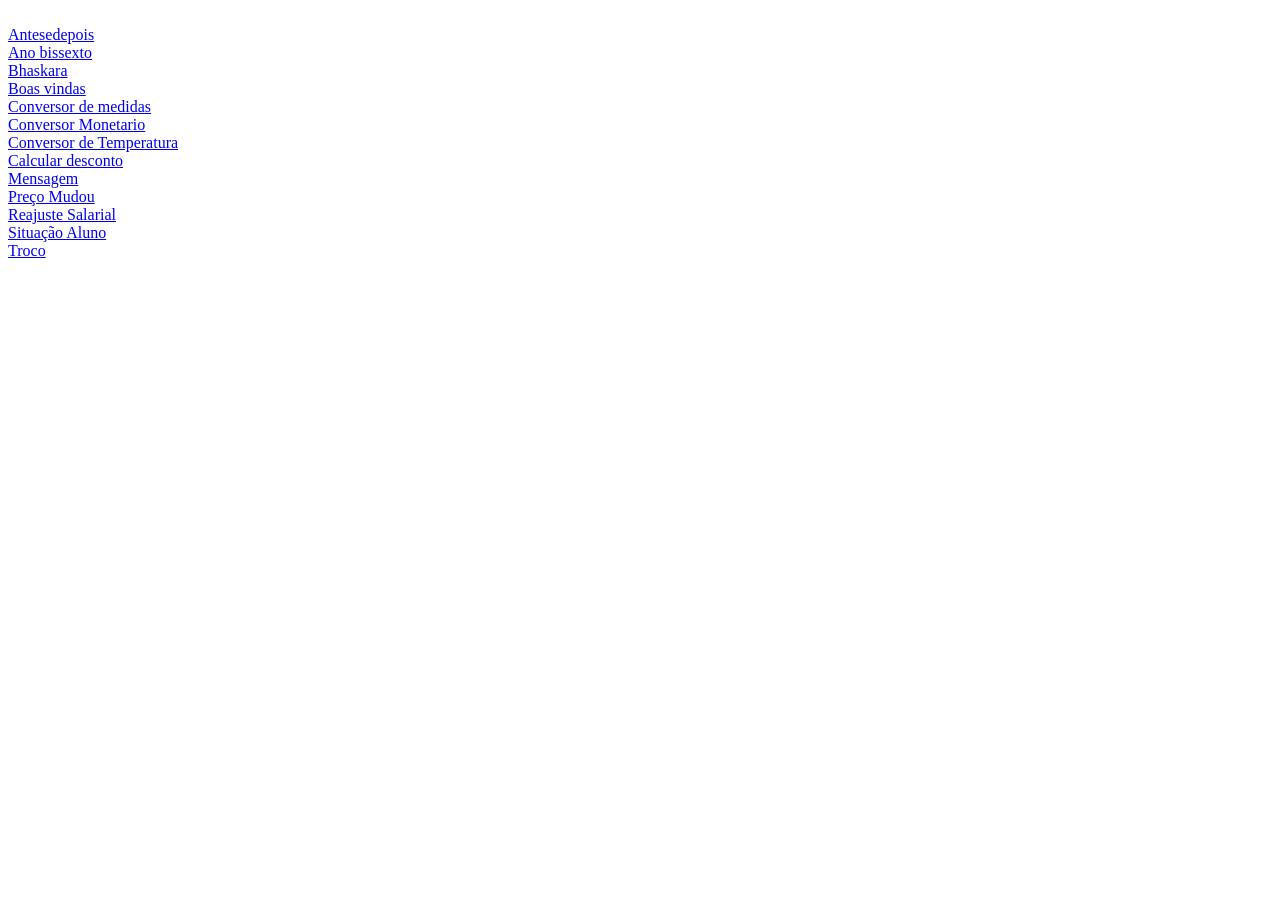
<file: index.html>
<html lang="pt-br">
<head>
    <meta charset="UTF-8">
    <meta http-equiv="X-UA-Compatible" content="IE=edge">
    <meta name="viewport" content="width=device-width, initial-scale=1.0">
    <title>Questões desen.mobile</title>
</head>
<body>

 <br>   <a href="index2.html">Antesedepois</a> 
 <br>   <a href="index3.html">Ano bissexto</a>
 <br>   <a href="index4.html">Bhaskara</a>
 <br>  <a href="index5.html">Boas vindas</a>
 <br>  <a href="index6.html">Conversor de medidas</a>
 <br>   <a href="index7.html">Conversor Monetario</a>
 <br>   <a href="index8.html">Conversor de Temperatura</a>
 <br>   <a href="index9.html">Calcular desconto</a>
 <br>  <a href="index10.html">Mensagem</a>
 <br>   <a href="index11.html">Preço Mudou</a>
 <br>    <a href= "index12.html">Reajuste Salarial</a>
    <br>  <a href= "index13.html">Situação Aluno</a>
    <br>   <a href="index14.html">Troco</a>
</body>
</html>
</file>
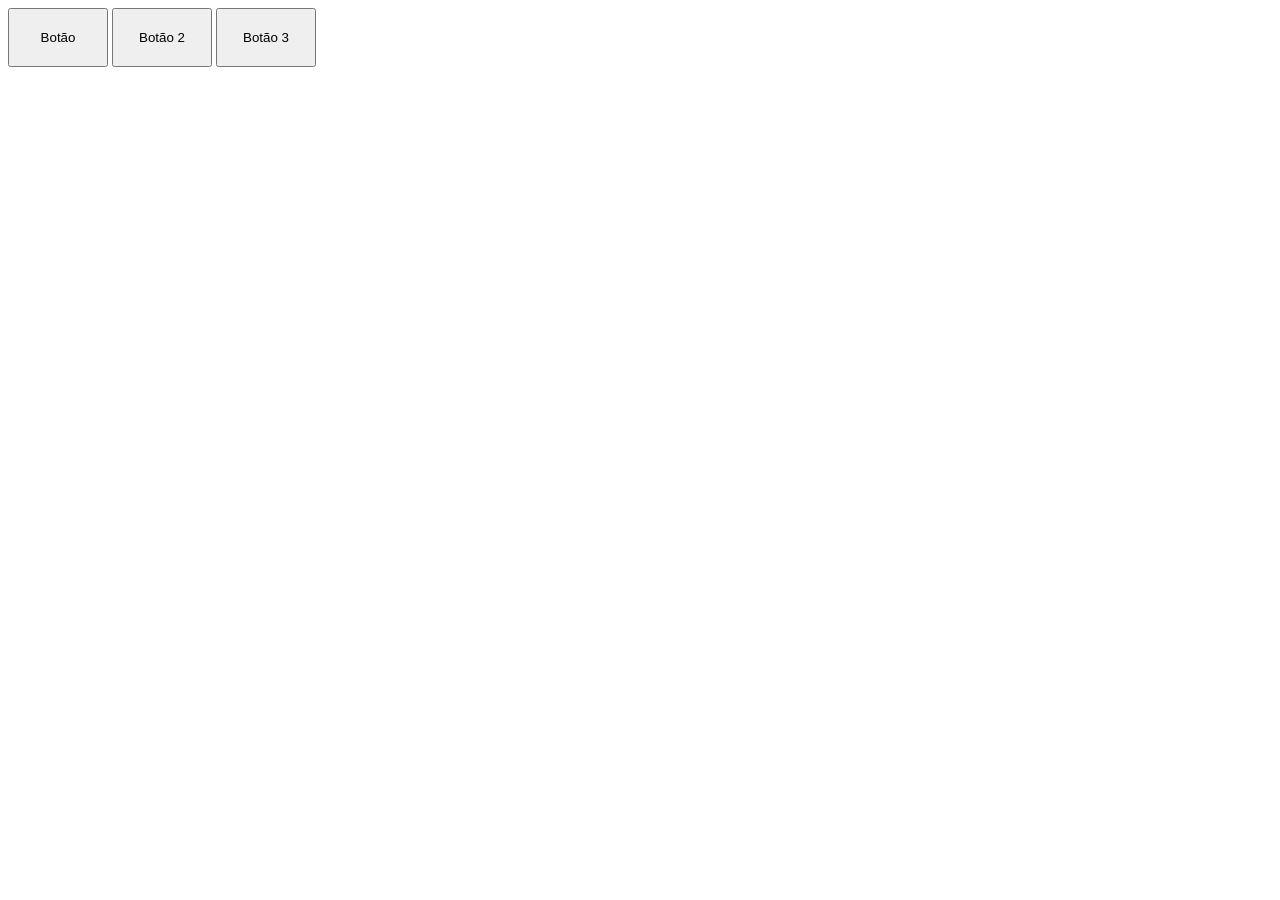
<file: index10.html>
<html lang="pt-BR">
<head>
    <meta charset="UTF-8">
    <meta http-equiv="X-UA-Compatible" content="IE=edge">
    <meta name="viewport" content="width=device-width, initial-scale=1.0">
    <title>Questão Mensagem</title>
    <link rel="stylesheet" href="style10.css">
</head>
<body>
    <button id="btn1">
        Botão 
    </button>
    <button id="btn2">
        Botão 2
    </button>
    <button id="btn3">
        Botão 3
    </button>

    <script src="script10.js"></script>
</body>
</html>
</file>
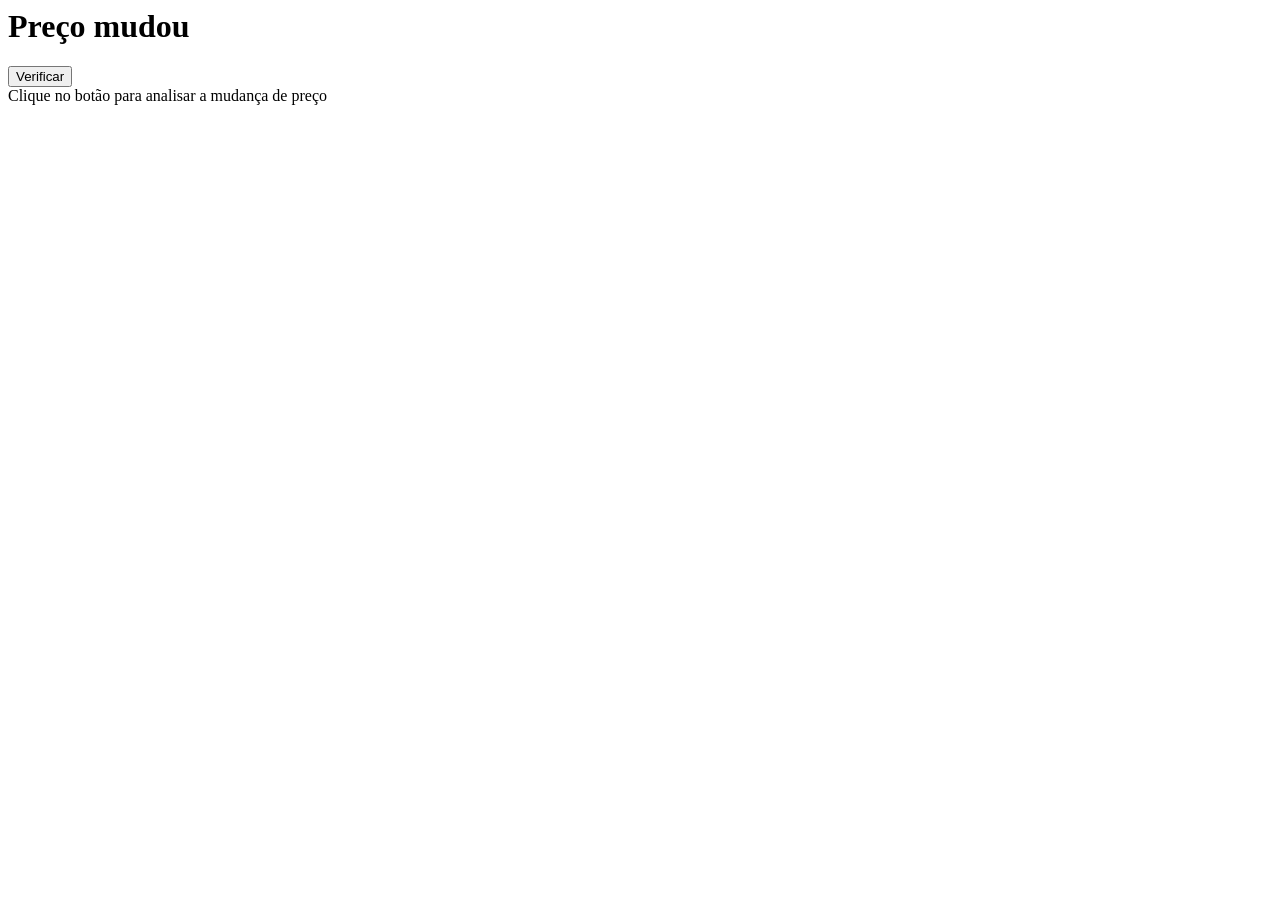
<file: index11.html>
<html lang="pt-BR">
<head>
    <meta charset="UTF-8">
    <meta http-equiv="X-UA-Compatible" content="IE=edge">
    <meta name="viewport" content="width=device-width, initial-scale=1.0">
    <title>Preço mudou</title>
   
</head>
<body>
    <h1>Preço mudou</h1>
    <button id="btn">
        Verificar
    </button>
    <div id="text">Clique no botão para analisar a mudança de preço</div>
    <script src="script11.js"></script>
</body>
</html>
</file>
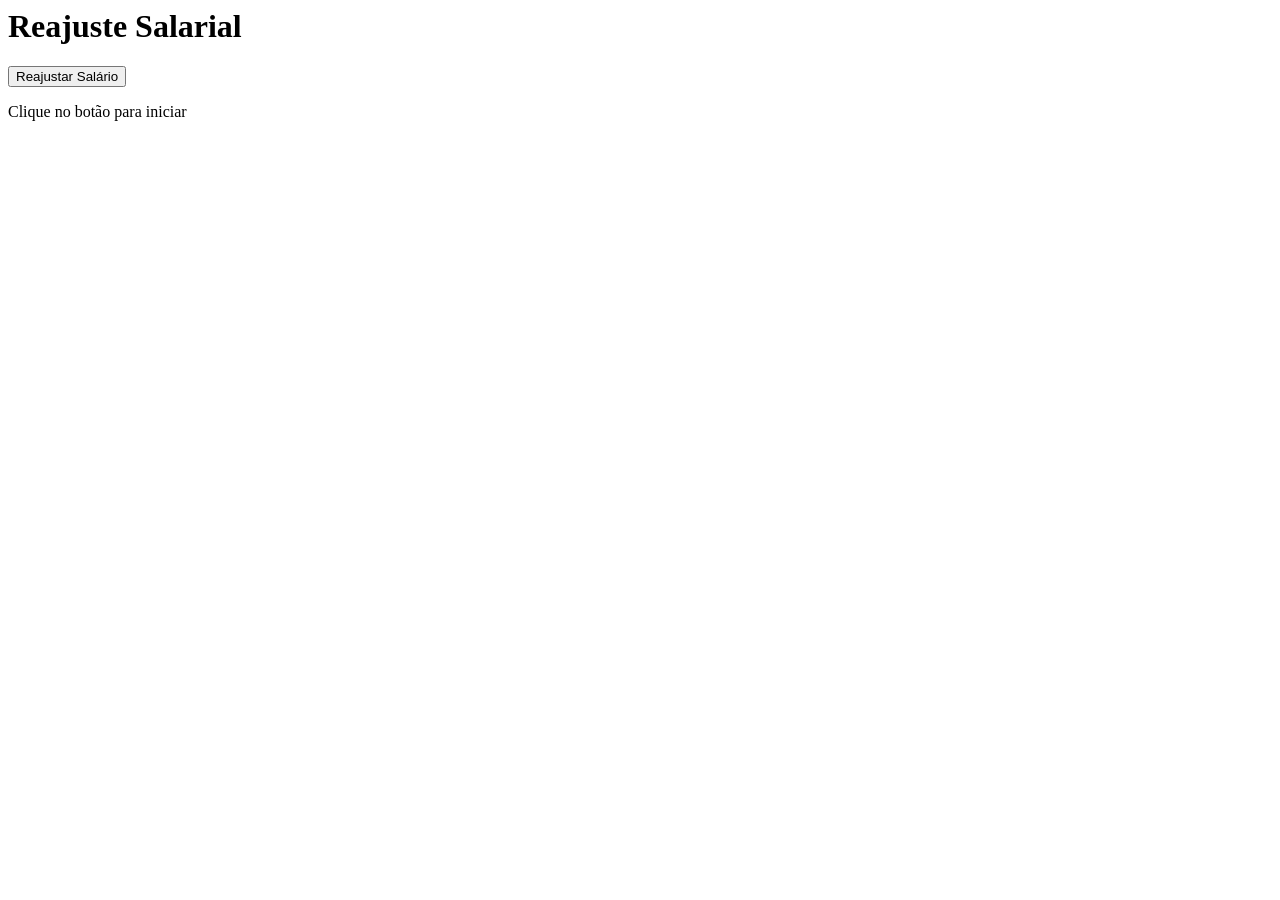
<file: index12.html>
<html lang="pt-br">
<head>
    <meta charset="UTF-8">
    <meta http-equiv="X-UA-Compatible" content="IE=edge">
    <meta name="viewport" content="width=device-width, initial-scale=1.0">
    <title>Questão Reajuste</title>
</head>
<body>
    <h1>Reajuste Salarial</h1>
    <button id="btn">Reajustar Salário</button>

    <p id="txt">Clique no botão para iniciar</p>

    <script src="script12.js"></script>
</body>
</html>
</file>
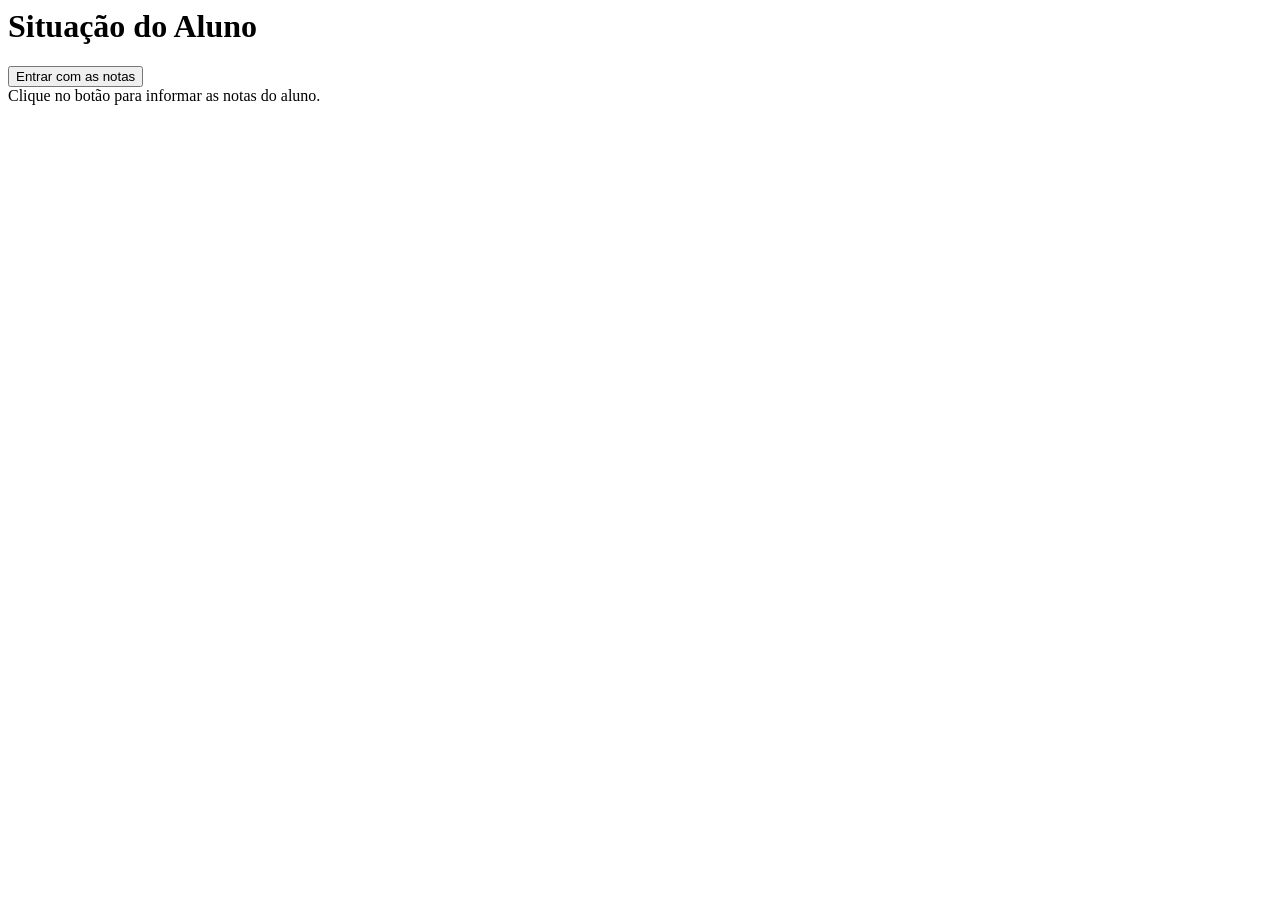
<file: index13.html>
<html lang="pt-br">
<head>
    <meta charset="UTF-8">
    <meta http-equiv="X-UA-Compatible" content="IE=edge">
    <meta name="viewport" content="width=device-width, initial-scale=1.0">
    <title>Questão 12</title>
</head>
<body>
    <h1>Situação do Aluno</h1>
    <button id="button">Entrar com as notas</button>
    <div id="rel">Clique no botão para informar as notas do aluno. </div>


<script src="srcipt13.js"></script>

</body>
</html>
</file>
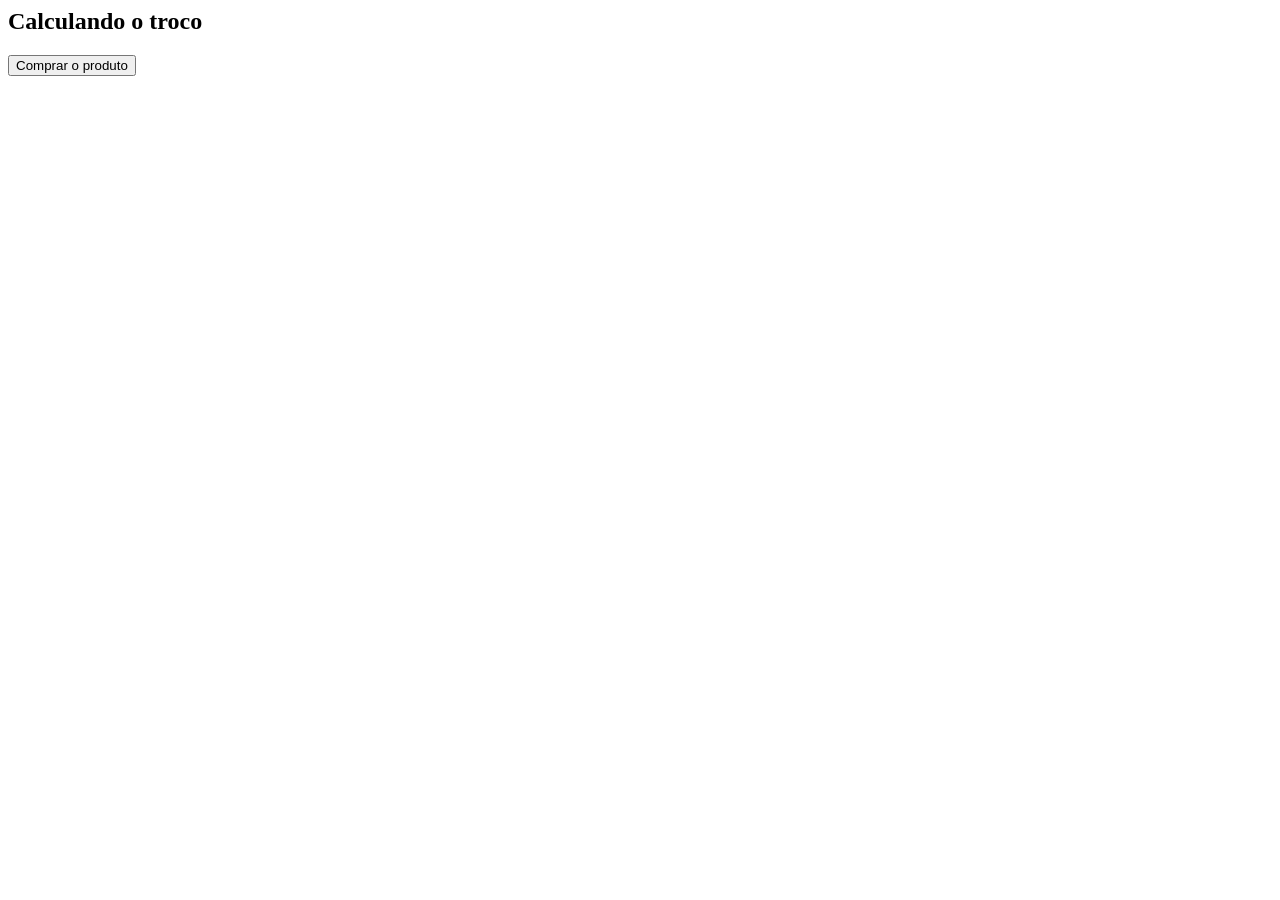
<file: index14.html>
<html lang="pt-br">
<head>
    <meta charset="UTF-8">
    <meta http-equiv="X-UA-Compatible" content="IE=edge">
    <meta name="viewport" content="width=device-width, initial-scale=1.0">
    <title>Calculando o troco</title>
</head>
<body>
    
<nav>

    <h1>Calculando o troco</h1>

    <button id="btn">Comprar o produto</button>

    <script src="script14.js"></script>





</nav>
</body>
</html>
</file>
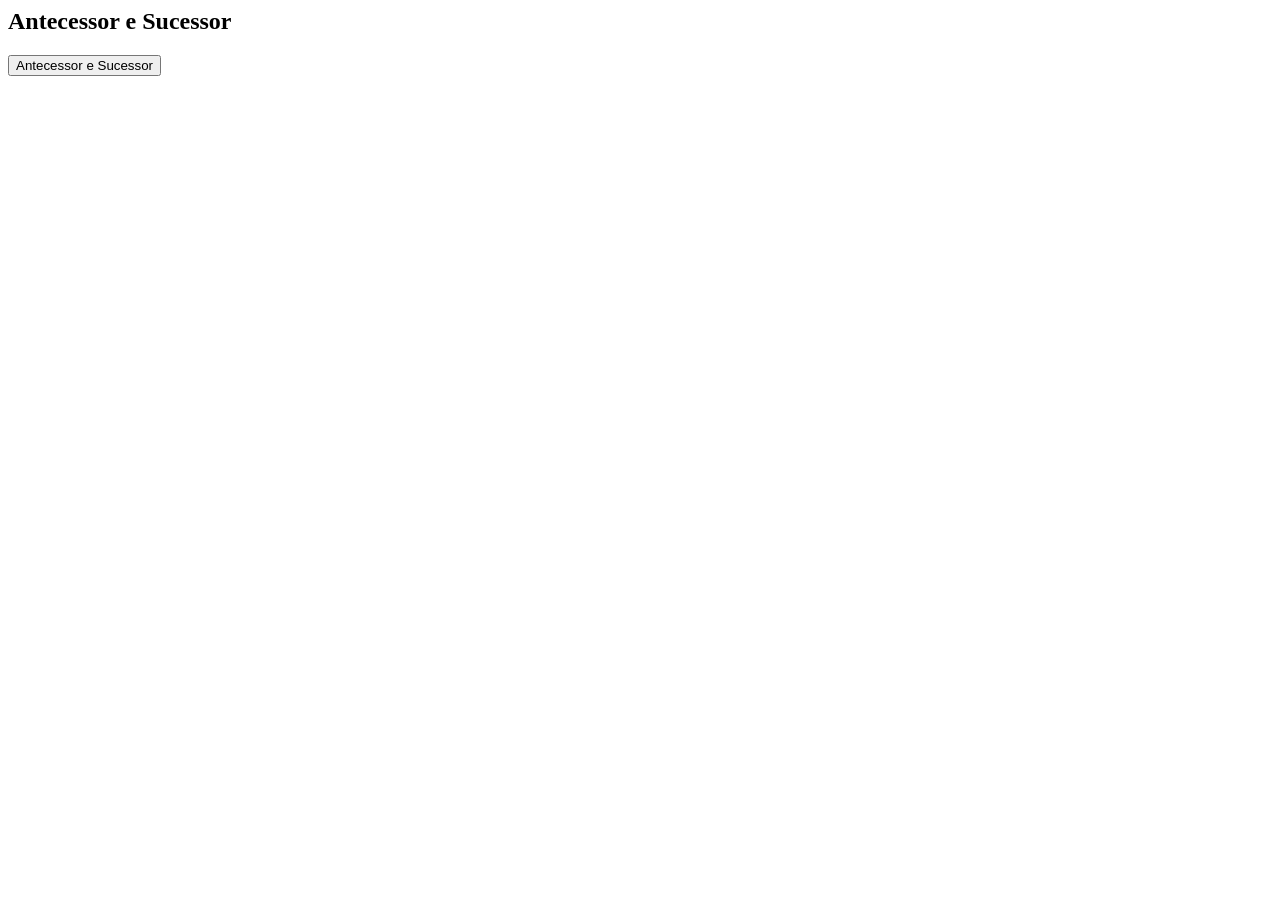
<file: index2.html>
<html lang="pt-br">
<head>
    <meta charset="UTF-8">
    <meta http-equiv="X-UA-Compatible" content="IE=edge">
    <meta name="viewport" content="width=
    
    , initial-scale=1.0">
    <title>Antecessor e Sucessor</title>
</head>
<body>
    <nav>

     <h1>Antecessor e Sucessor</h1>


    <button id="btn">Antecessor e Sucessor</button>

    <script src="script2.js"></script>

    </nav>
    
</body>
</html>
</file>
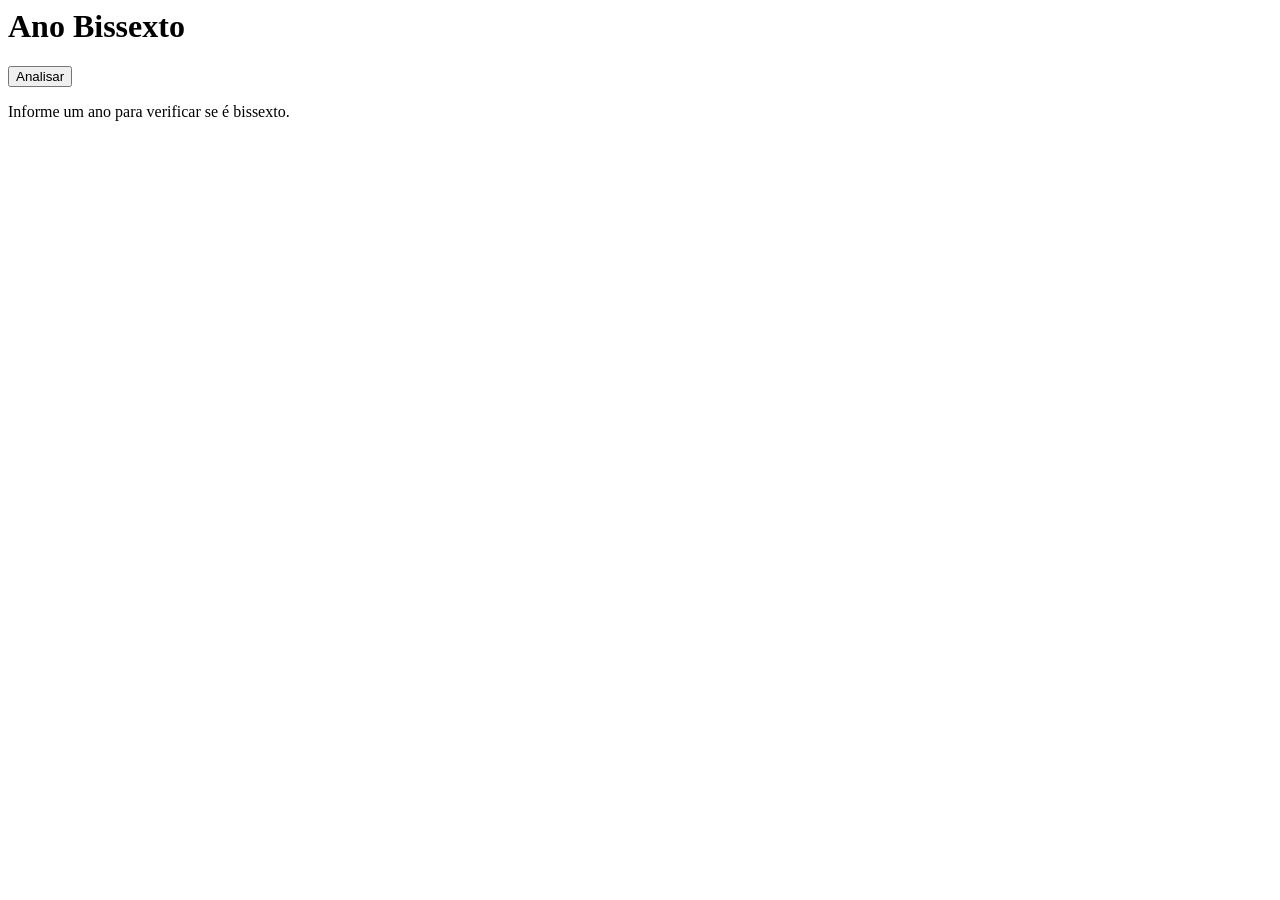
<file: index3.html>
<html lang="pt-BR">
<head>
    <meta charset="UTF-8">
    <meta http-equiv="X-UA-Compatible" content="IE=edge">
    <meta name="viewport" content="width=device-width, initial-scale=1.0">
    <title>Ano Bissexto</title>
</head>

<body>

    <div>

        <h1>Ano Bissexto</h1>
        <button class="btn" onclick="bissexto()">Analisar</button>
        
        <p id="demo">Informe um ano para verificar se é bissexto.</p>
        
    </div>

    <script src="srcipt3.js"></script>
        
</body>
</html>
</file>
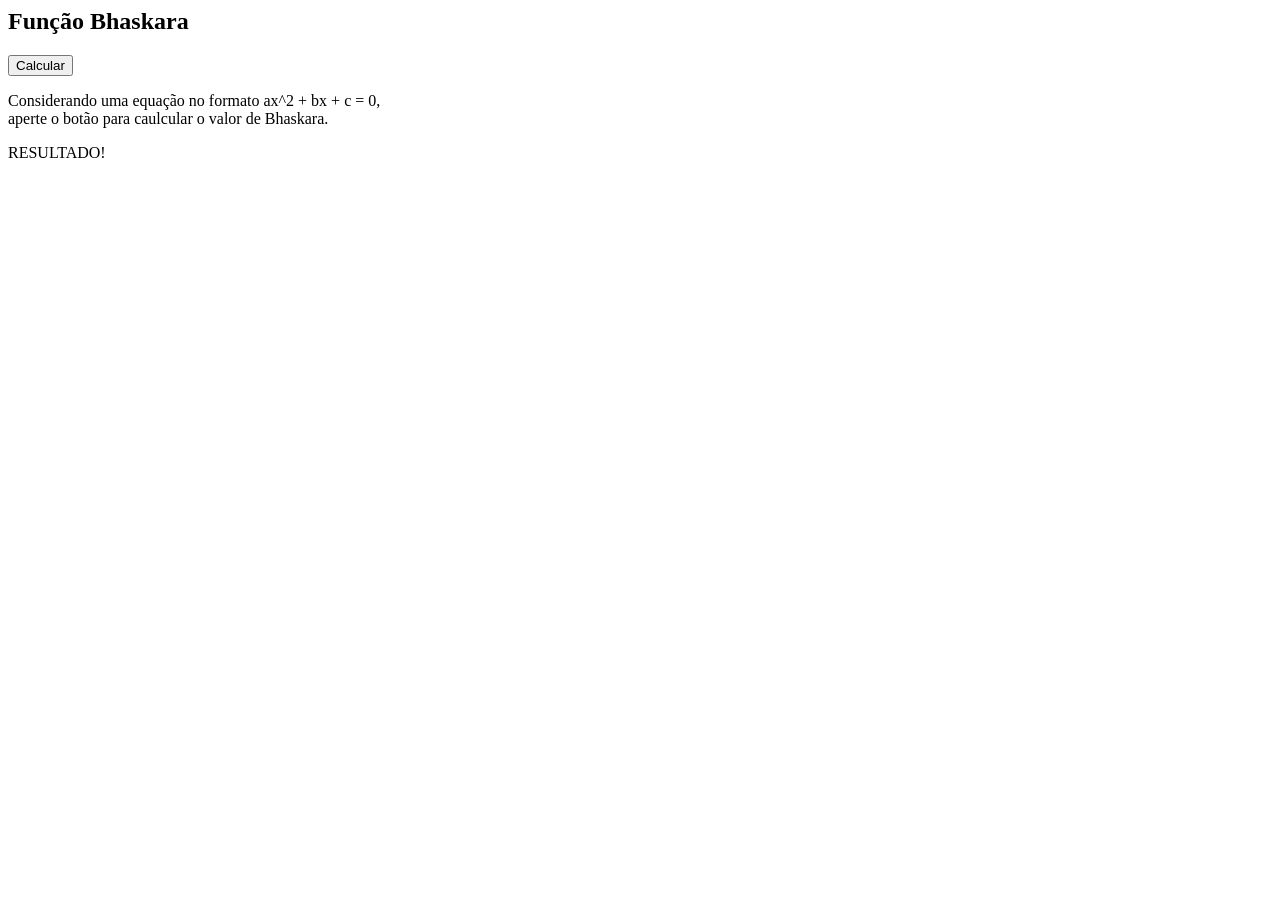
<file: index4.html>
<html lang="pt-BR">
<head>
    <meta charset="UTF-8">
    <meta http-equiv="X-UA-Compatible" content="IE=edge">
    <meta name="viewport" content="width=device-width, initial-scale=1.0">
    <title>Bhaskara</title>
</head>
<body>

    <nav class="box">

        <h1>Função Bhaskara</h1>

        <button class="btn" onclick="bhaskara()">Calcular</button>

        <p id="conta">Considerando uma equação no formato ax^2 + bx + c = 0, <br> aperte o botão para caulcular o valor de Bhaskara.</p>

        <p id="result">RESULTADO!</p>
    </nav>

    

    
</body>

<script src="script4.js"></script>
</html>
</file>
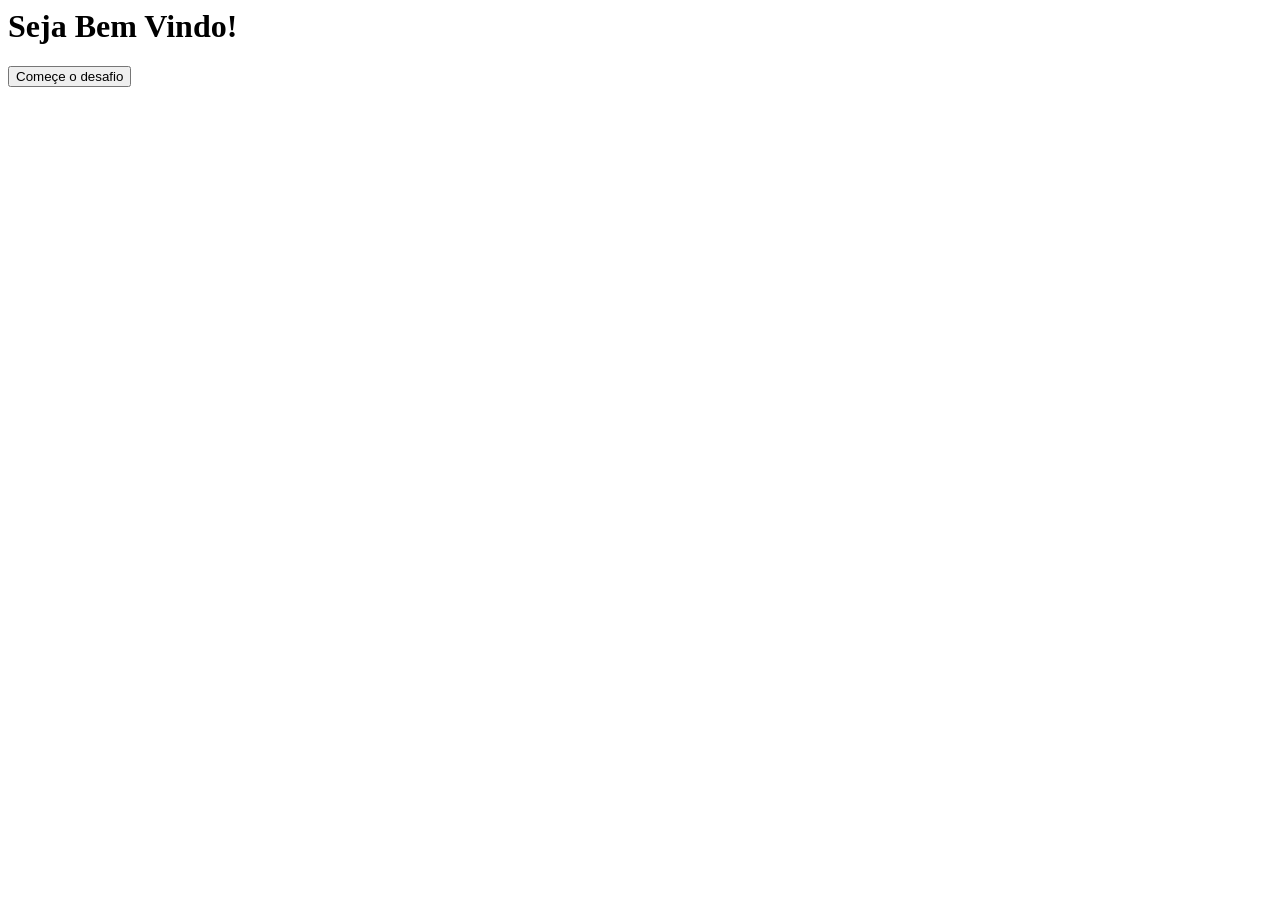
<file: index5.html>
<html lang="pt-br">
<head>
    <meta charset="UTF-8">
    <meta http-equiv="X-UA-Compatible" content="IE=edge">
    <meta name="viewport" content="width=device-width, initial-scale=1.0">
    <title>Questão 4</title>
</head>
<body>
    <h1>Seja Bem Vindo!</h1>
    <button onclick="inicio()">Começe o desafio</button>
   
    <script>
        function inicio(){
            let nome = window.prompt ('Qual é seu nome? ')
            let idade = window.prompt (` Olá, ${nome}! Quantos anos você tem?`)
            alert(`Olá, ${nome}! Que tem ${idade} anos, é um grande prazer te conhecer!`)
        }
    </script>
    
</body>
</html>
</file>
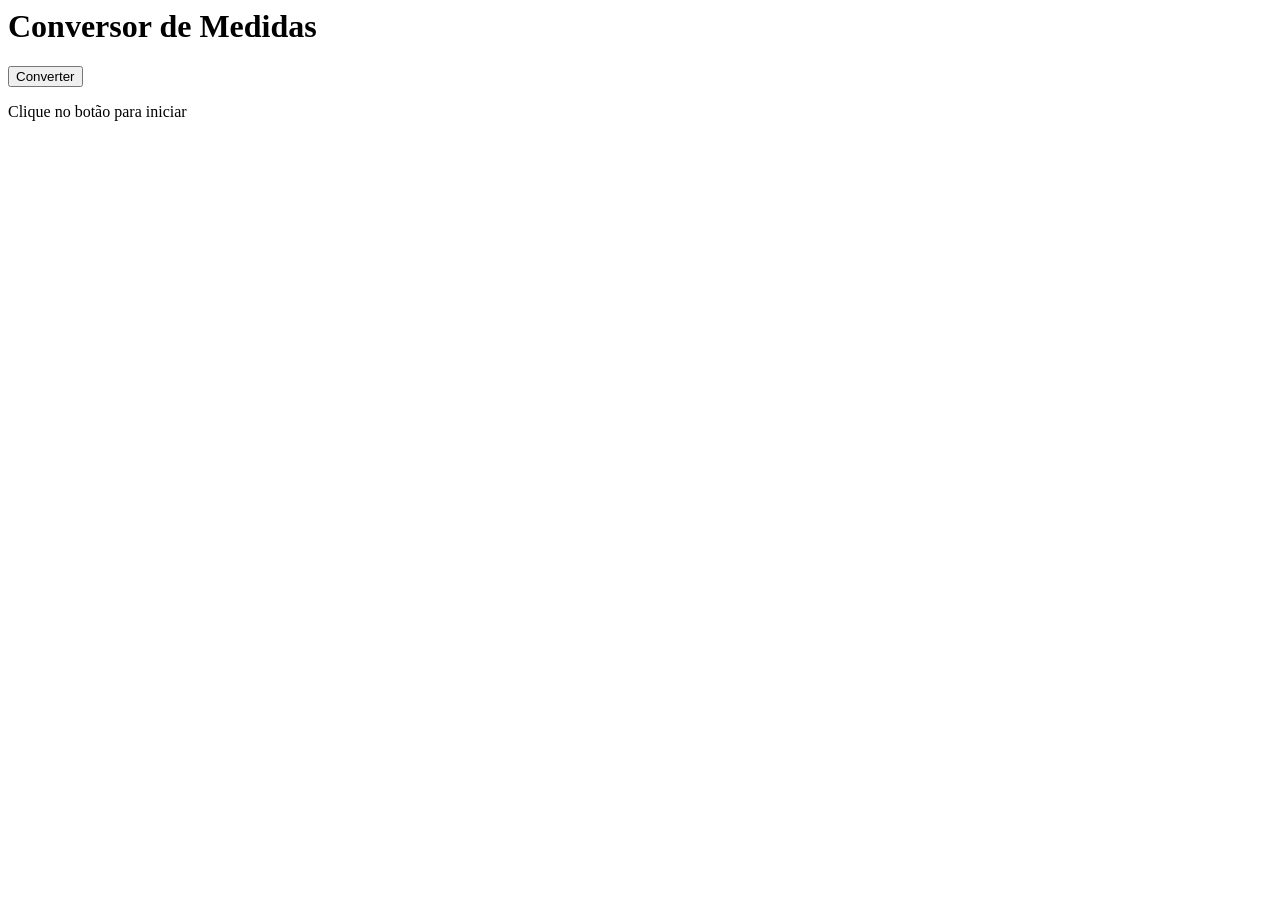
<file: index6.html>
<html lang="pt-br">
<head>
    <meta charset="UTF-8">
    <meta http-equiv="X-UA-Compatible" content="IE=edge">
    <meta name="viewport" content="width=device-width, initial-scale=1.0">
    <title>Questão 6</title>
</head>
<body>
    <h1>Conversor de Medidas</h1>
    <button id="button">Converter</button>
    <P id="rel">Clique no botão para iniciar </P>

   
    <script src="srcipt6.js"></script>
</body>
</html>
</file>
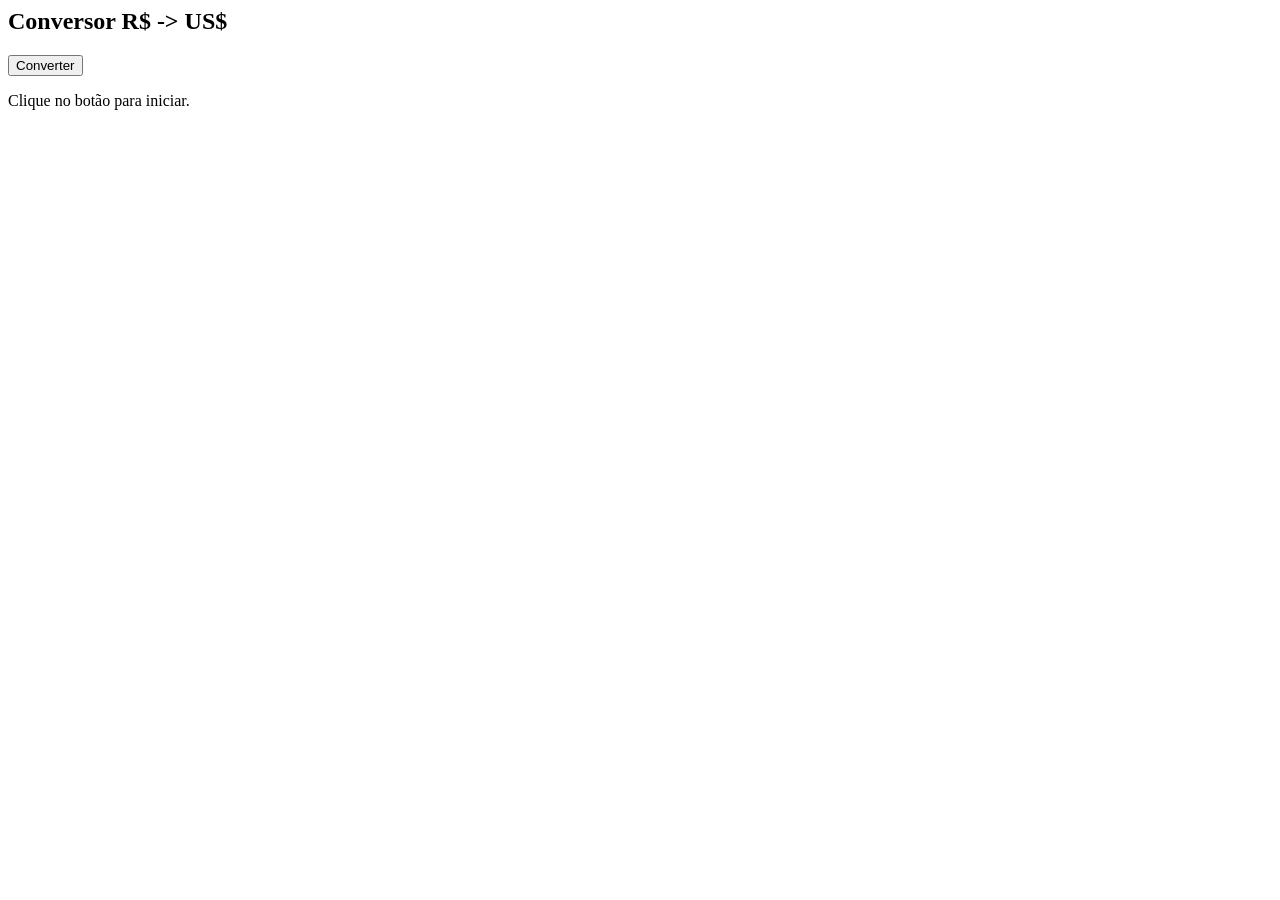
<file: index7.html>
<html lang="pt-br">
<head>
    <meta charset="UTF-8">
    <meta http-equiv="X-UA-Compatible" content="IE=edge">
    <meta name="viewport" content="width=
    
    
    , initial-scale=1.0">
    <title>Conversor Monetário</title>
</head>
<body>

    <nav>
        
        <h1>Conversor R$ -> US$</h1>

    <button id="btn">Converter</button>
    <p>Clique no botão para iniciar.</p>

    <script src="script7.js"></script>
</nav>
    
</body>
</html>
</file>
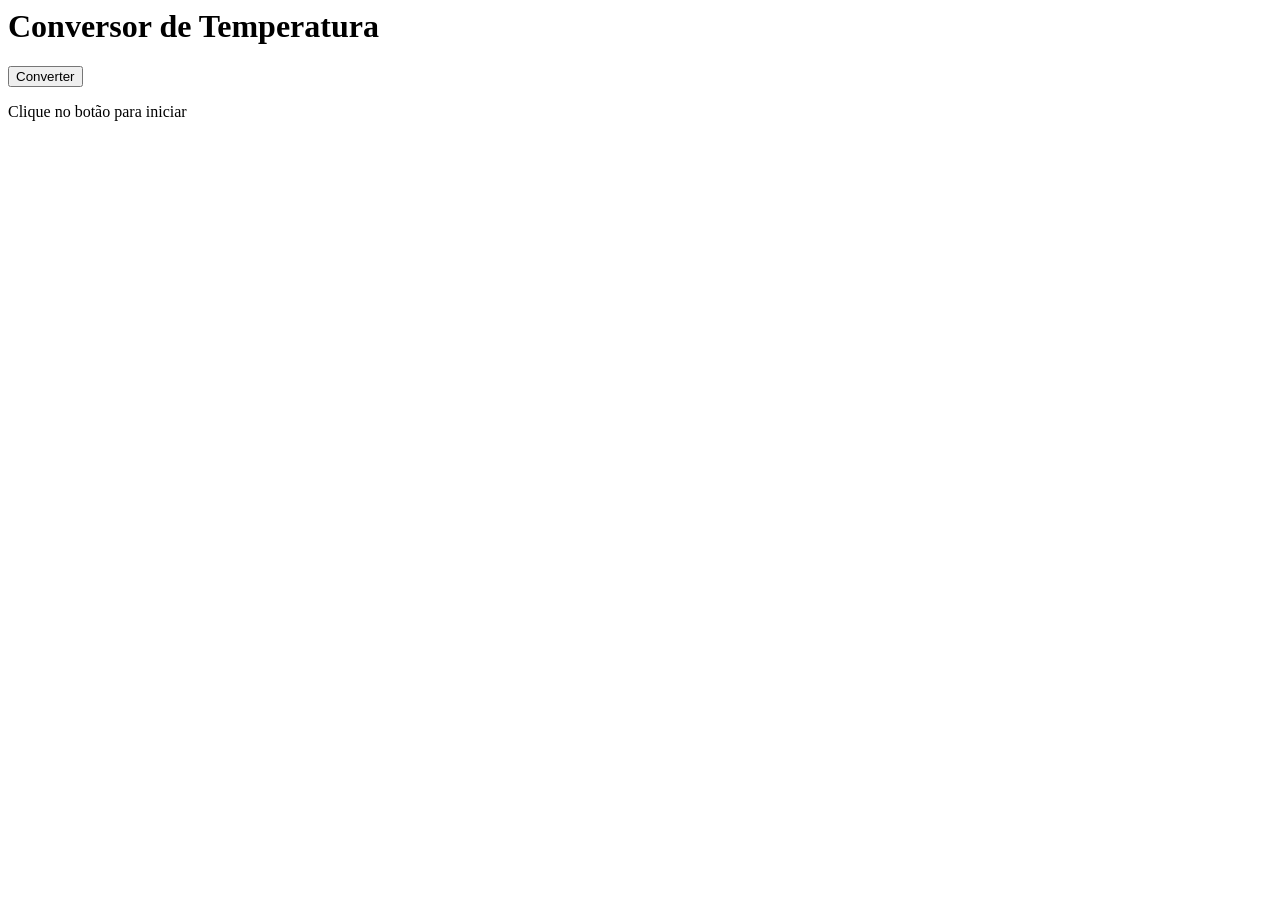
<file: index8.html>
<html lang="pt-br">
<head>
    <meta charset="UTF-8">
    <meta http-equiv="X-UA-Compatible" content="IE=edge">
    <meta name="viewport" content="width=device-width, initial-scale=1.0">
    <title>Conversor de Temperatura</title>
</head>
<body>
    <h1>Conversor de Temperatura</h1>
        <button onclick="conversor()">Converter</button>

        <p id="txt">Clique no botão para iniciar</p>

        <script src="script8.js"></script>
</body>
</html>
</file>
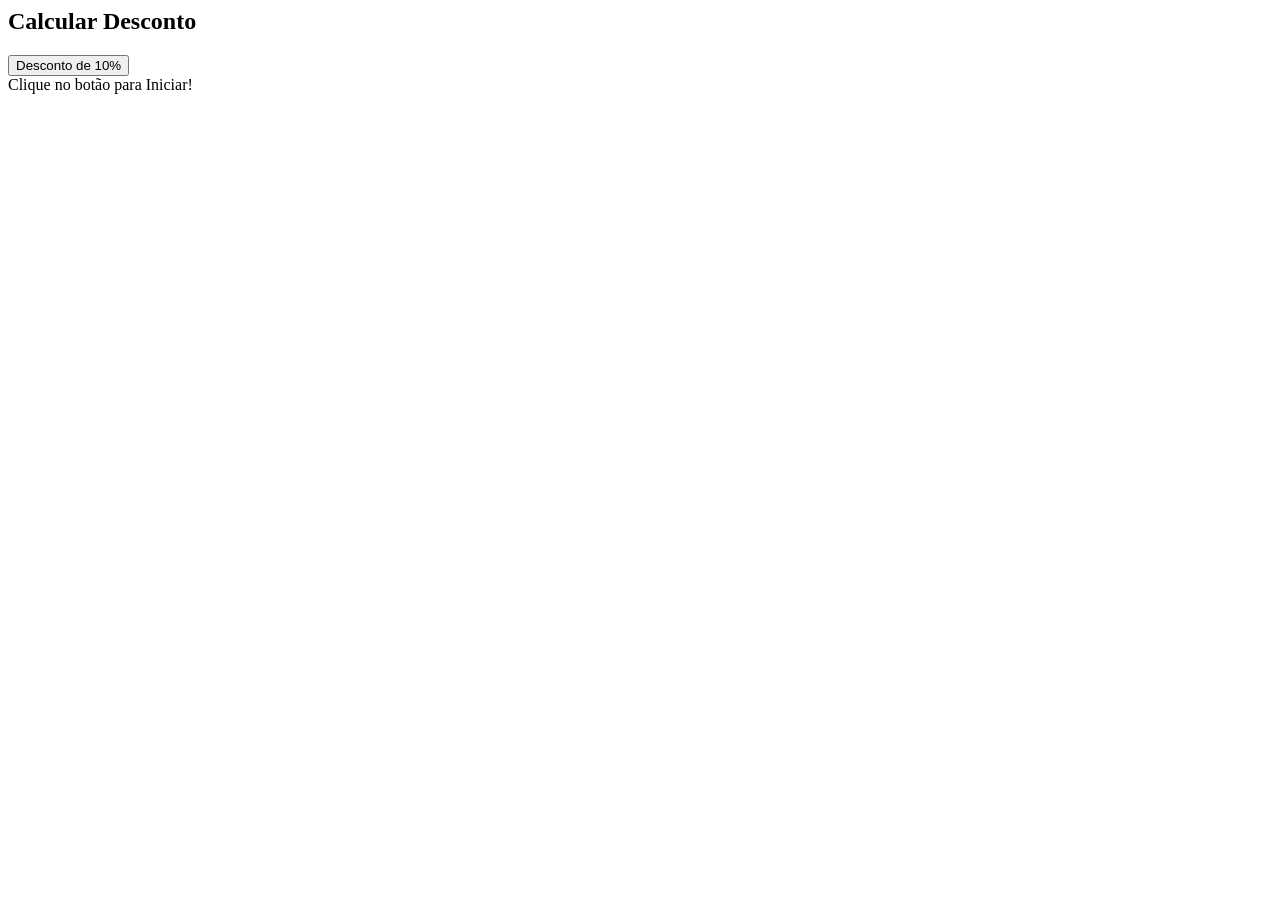
<file: index9.html>
<html lang="pt-BR">
<head>
    <meta charset="UTF-8">
    <meta http-equiv="X-UA-Compatible" content="IE=edge">
    <meta name="viewport" content="width=device-width, initial-scale=1.0">
    <title>Desconto</title>
</head>
<body>
    <nav>
        <h1>Calcular Desconto</h1>

        <button id="butn" onclick="desconto()">Desconto de 10%</button>

        <div id="result">Clique no botão para Iniciar!</div>
    </nav>
    
</body>

<script src="script9.js"></script>
</html>
</file>
<file: style10.css>
button {
    width: 100px;
    padding: 20px;
}
</file>
